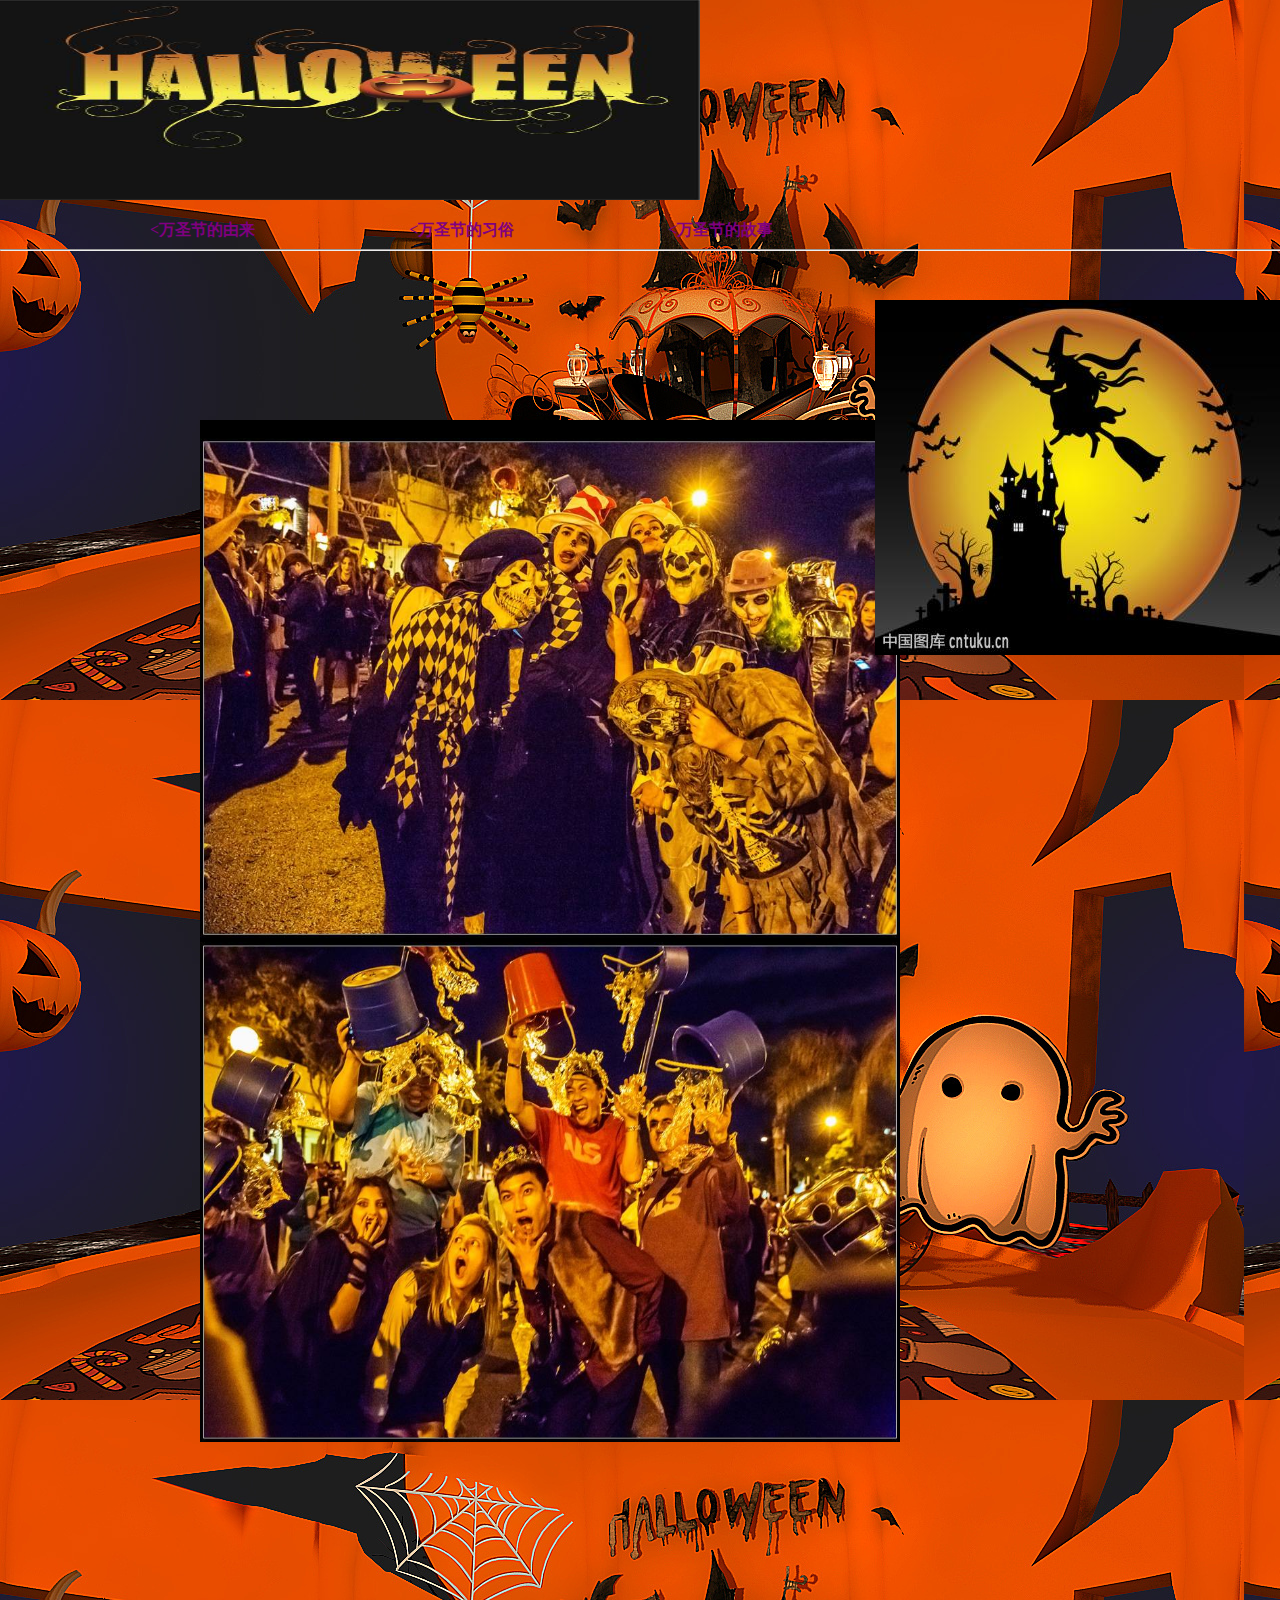
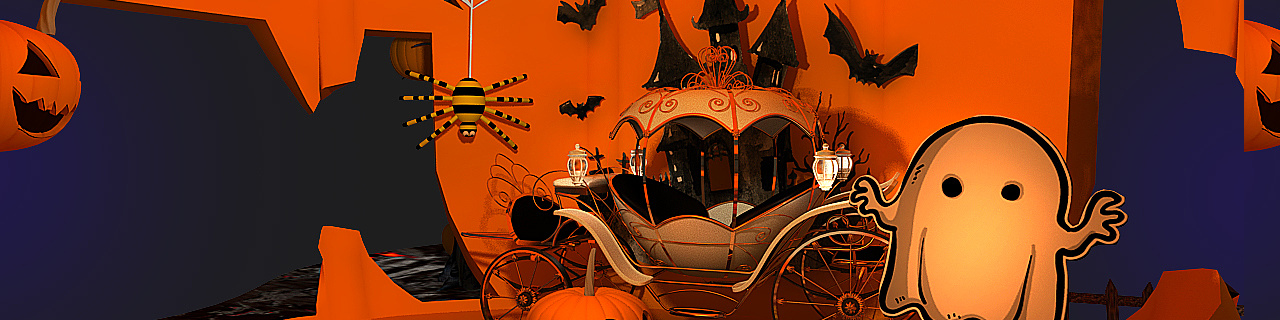
<file: index.html>
<!DOCTYPE html>
<html>
	<head>
		<meta charset="utf-8" />
		<title>万圣节</title>
		<link rel="stylesheet" href="mycss.css">
	
	</head>
	<body>
	    <div id="background">
			<div id="header">
				<img src="head.jpg" alt="标题" id="headimg"
				 style="width:100%; height: 100%;">
			</div>
			<div id="nav">
						<span class="navzi"><a href="demo1.html">&lt;万圣节的由来</a></span>
						<span class="navzi"><a href="demo2.html">&lt;万圣节的习俗</a></span>
						<span class="navzi"><a href="demo3.html">&lt;万圣节的故事</a></span>
				<hr>
			</div>
			<div id="ariticle">
				<<img src="gun.jpg" alt="哦吼网络加载不出来" id="gun">
				<img src="gun1.jpg" alt="哦吼网络加载不出来" id="gun1">
				
			</div>
			<div id="aside">
			<img src="gun3.jpg" alt="哦吼网络加载不出来">
			</div>
			
		</div>
	</body>
</html>
</file>
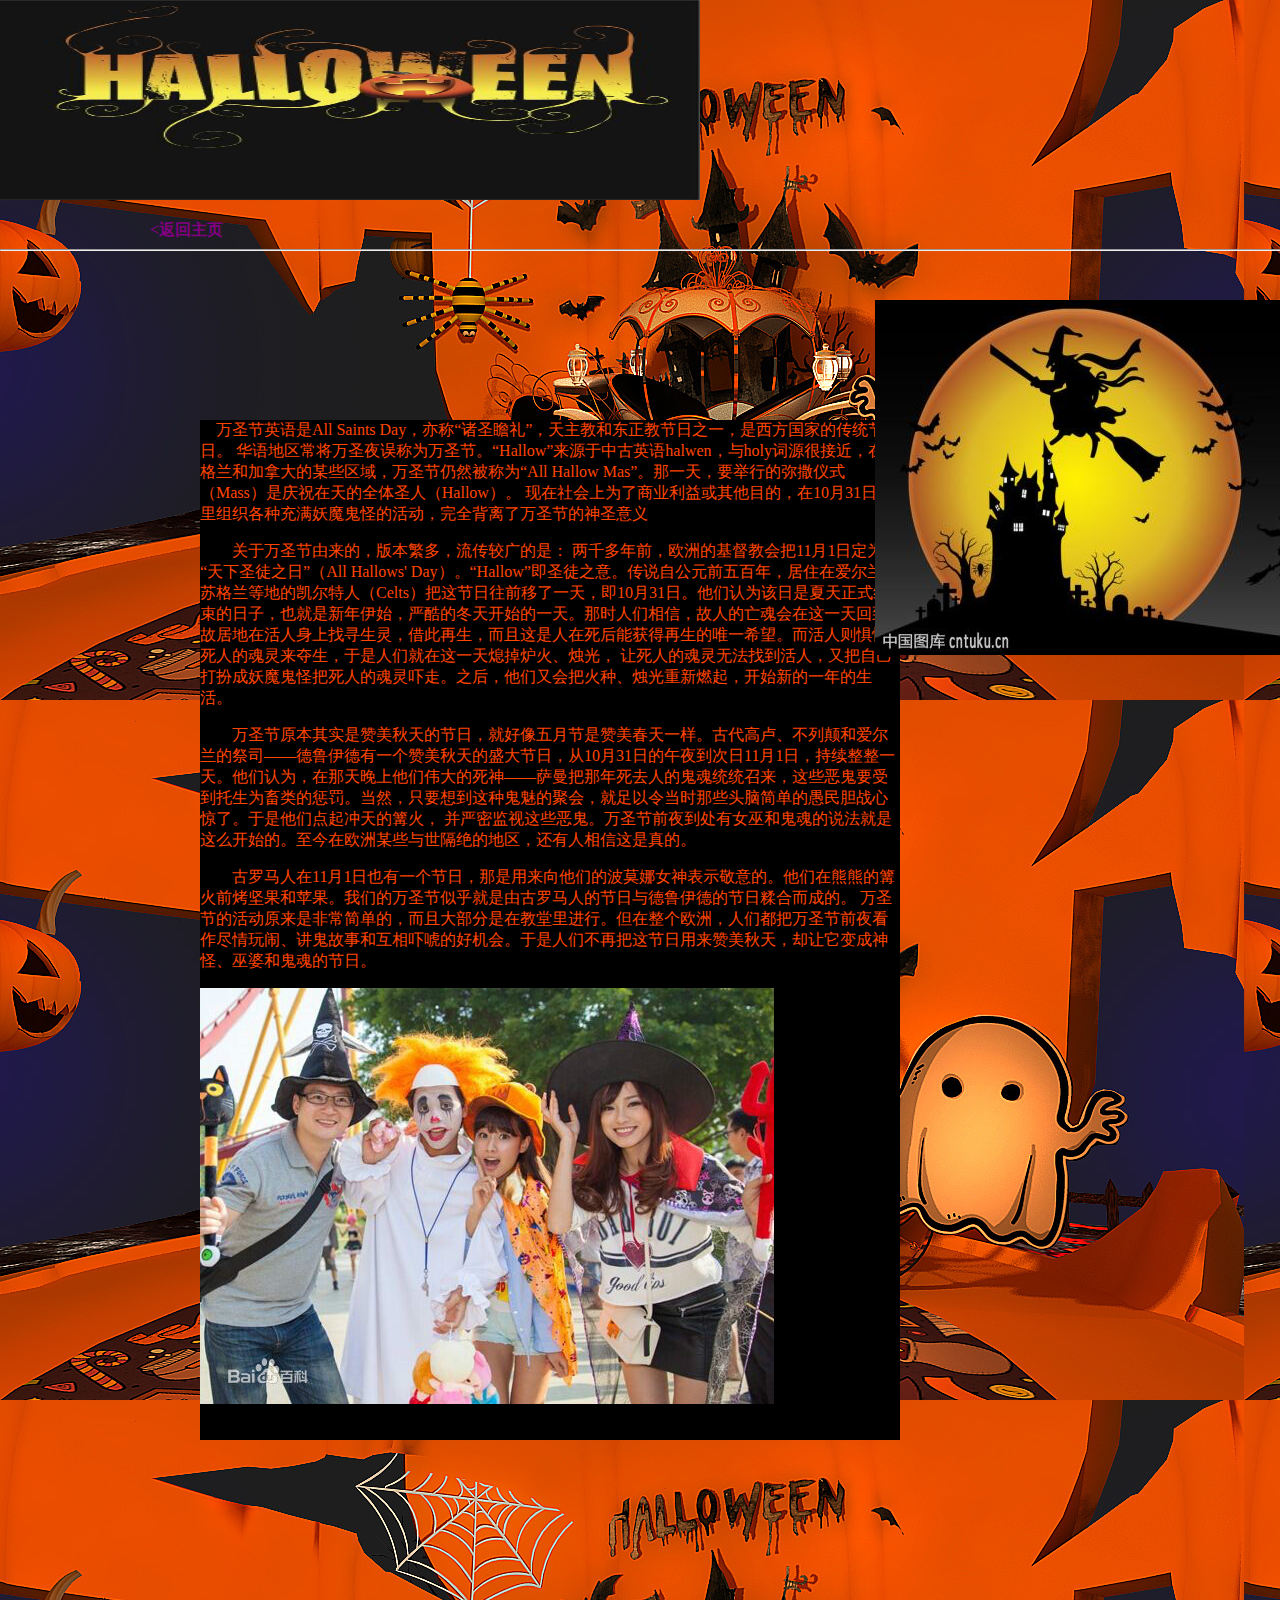
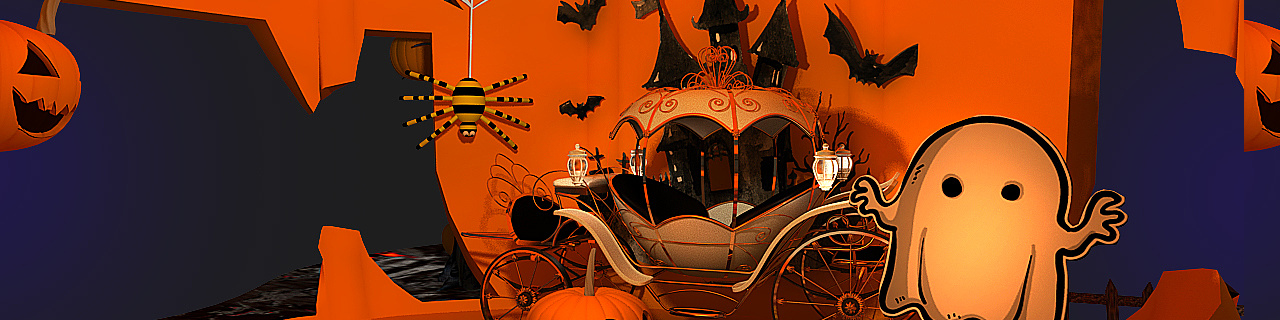
<file: demo1.html>
﻿<!DOCTYPE html>
<html>
	<head>
		<meta charset="utf-8" />
		<title>万圣节的习俗</title>
		<link rel="stylesheet" href="myclass2.css">
    </head>
	 <body>
	 	<div id="background">
	 		<div id="header">
	 			<img src="head.jpg" alt="标题" id="headimg"
	 			style="width:100%; height: 100%;">
	 		</div>
	 			<div id="nav">
	 						<span class="navzi"><a href="index.html">&lt;返回主页</a></span>
	 						
	 				<hr>
	 			</div>
	 		     <div id="ariticle">
	 		      <spani class="ziti">&ensp;&ensp;万圣节英语是All Saints Day，亦称“诸圣瞻礼”，天主教和东正教节日之一，是西方国家的传统节日。
				  华语地区常将万圣夜误称为万圣节。“Hallow”来源于中古英语halwen，与holy词源很接近，在苏格兰和加拿大的某些区域，万圣节仍然被称为“All Hallow Mas”。那一天，要举行的弥撒仪式（Mass）是庆祝在天的全体圣人（Hallow）。
				  现在社会上为了商业利益或其他目的，在10月31日夜里组织各种充满妖魔鬼怪的活动，完全背离了万圣节的神圣意义
				  </span>
				  <p>
					 关于万圣节由来的，版本繁多，流传较广的是：
                    两千多年前，欧洲的基督教会把11月1日定为“天下圣徒之日”（All Hallows' Day）。“Hallow”即圣徒之意。传说自公元前五百年，居住在爱尔兰、苏格兰等地的凯尔特人（Celts）把这节日往前移了一天，即10月31日。他们认为该日是夏天正式结束的日子，也就是新年伊始，严酷的冬天开始的一天。那时人们相信，故人的亡魂会在这一天回到故居地在活人身上找寻生灵，借此再生，而且这是人在死后能获得再生的唯一希望。而活人则惧怕死人的魂灵来夺生，于是人们就在这一天熄掉炉火、烛光，
                    让死人的魂灵无法找到活人，又把自己打扮成妖魔鬼怪把死人的魂灵吓走。之后，他们又会把火种、烛光重新燃起，开始新的一年的生活。
				  </p>
				  <p>
					  万圣节原本其实是赞美秋天的节日，就好像五月节是赞美春天一样。古代高卢、不列颠和爱尔兰的祭司——德鲁伊德有一个赞美秋天的盛大节日，从10月31日的午夜到次日11月1日，持续整整一天。他们认为，在那天晚上他们伟大的死神——萨曼把那年死去人的鬼魂统统召来，这些恶鬼要受到托生为畜类的惩罚。当然，只要想到这种鬼魅的聚会，就足以令当时那些头脑简单的愚民胆战心惊了。于是他们点起冲天的篝火，
					  并严密监视这些恶鬼。万圣节前夜到处有女巫和鬼魂的说法就是这么开始的。至今在欧洲某些与世隔绝的地区，还有人相信这是真的。
				  </p>
				  <p>
					  古罗马人在11月1日也有一个节日，那是用来向他们的波莫娜女神表示敬意的。他们在熊熊的篝火前烤坚果和苹果。我们的万圣节似乎就是由古罗马人的节日与德鲁伊德的节日糅合而成的。
                      万圣节的活动原来是非常简单的，而且大部分是在教堂里进行。但在整个欧洲，人们都把万圣节前夜看作尽情玩闹、讲鬼故事和互相吓唬的好机会。于是人们不再把这节日用来赞美秋天，却让它变成神怪、巫婆和鬼魂的节日。
				  </p>
	 			   <img src="tu.jpg" alt="emmmm" title="万圣节服装">
	 		     </div>
	 	</div>
		<div id="aside">
		<img src="gun3.jpg" alt="哦吼网络加载不出来">
		</div>
		
	 </body>
	
</html>
</file>
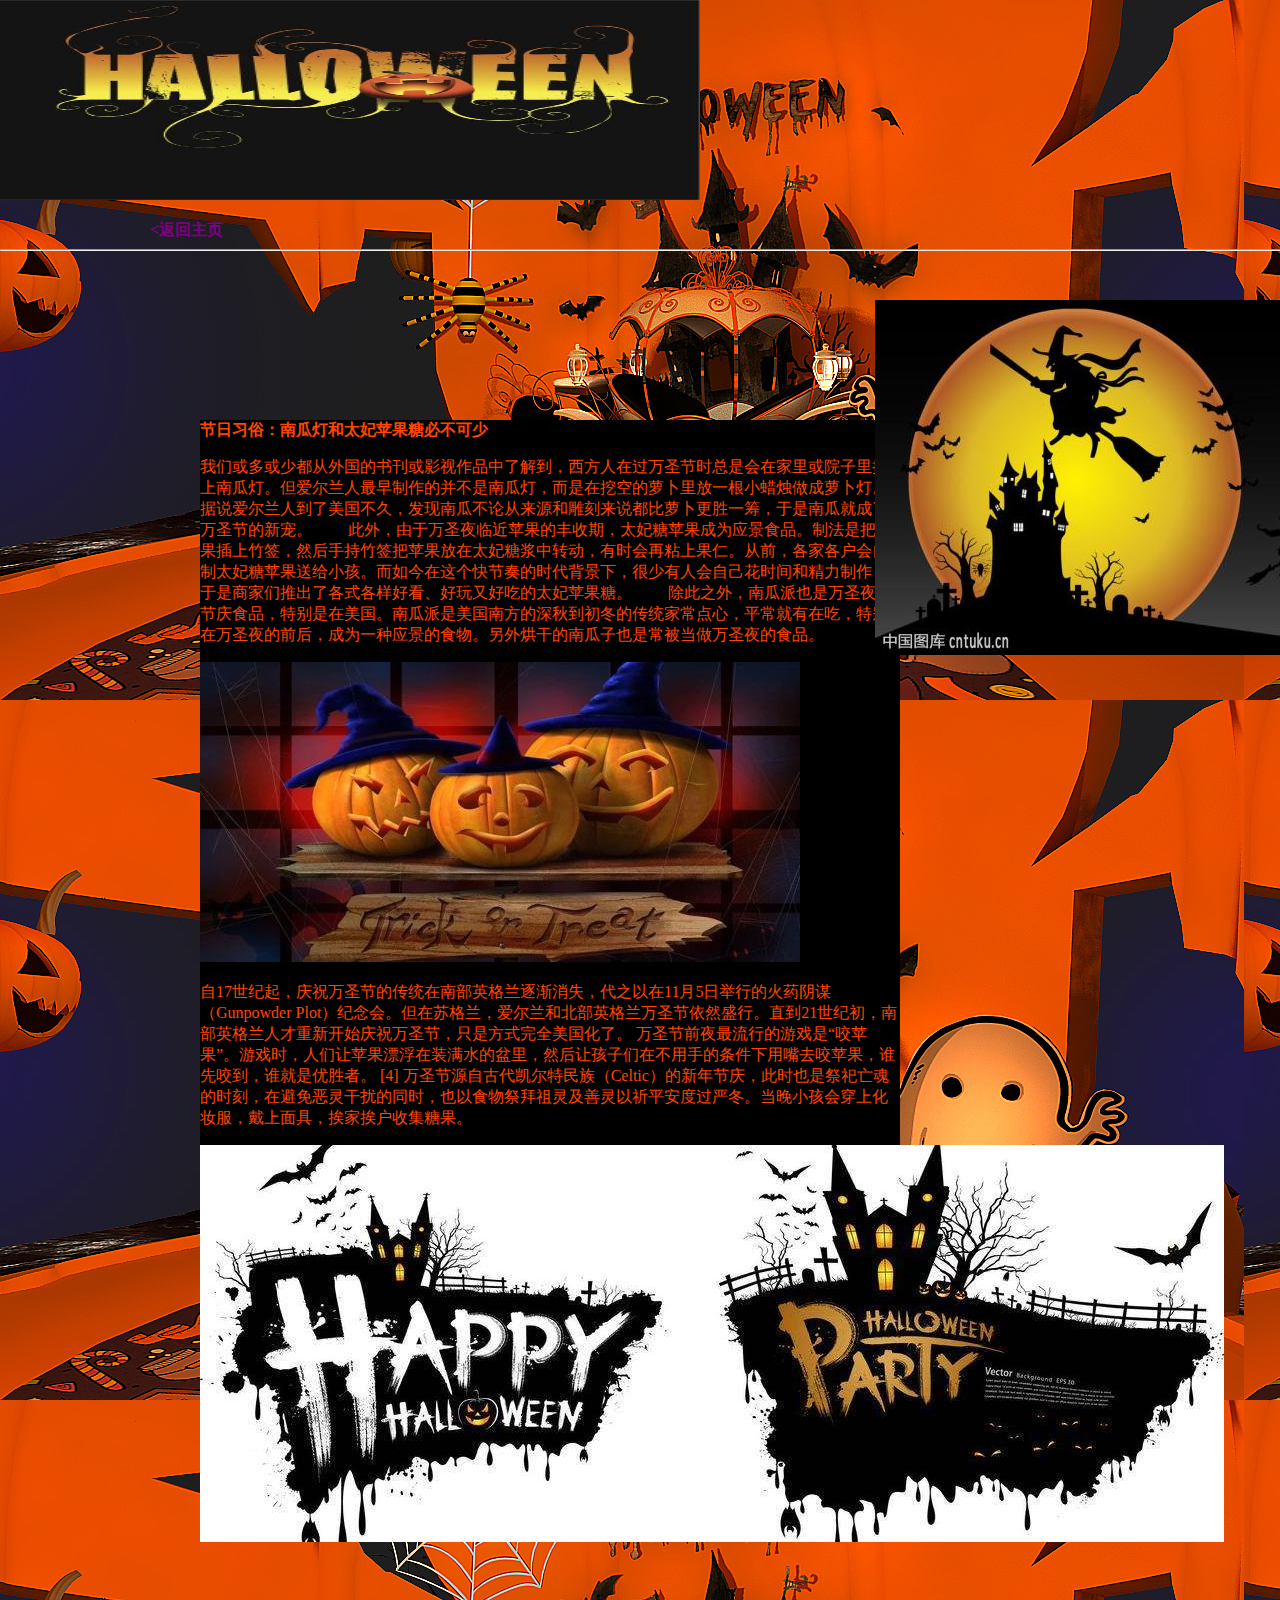
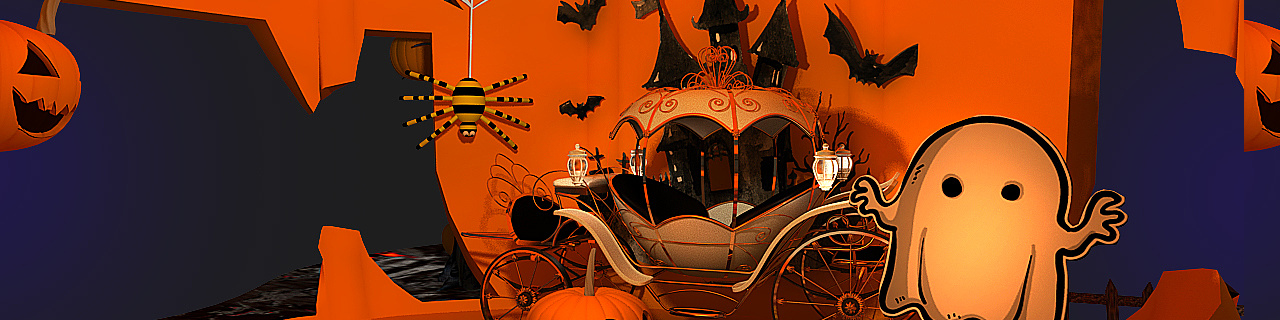
<file: demo2.html>
﻿<!DOCTYPE html>
<html>
	<head>
		<meta charset="utf-8" />
		<title>万圣节的习俗</title>
		<link rel="stylesheet" href="myclass3.css">
    </head>
	 <body>
	 	<div id="background">
	 		<div id="header">
	 			<img src="head.jpg" alt="标题" id="headimg"
	 			style="width:100%; height: 100%;">
	 		</div>
	 			<div id="nav">
	 						<span class="navzi"><a href="index.html">&lt;返回主页</a></span>
	 						
	 				<hr>
	 			</div>
	 		     <div id="ariticle">
	 		       <span class="ziti">
				   节日习俗：南瓜灯和太妃苹果糖必不可少
				   </span>
				   <p>
					   我们或多或少都从外国的书刊或影视作品中了解到，西方人在过万圣节时总是会在家里或院子里摆上南瓜灯。但爱尔兰人最早制作的并不是南瓜灯，而是在挖空的萝卜里放一根小蜡烛做成萝卜灯。据说爱尔兰人到了美国不久，发现南瓜不论从来源和雕刻来说都比萝卜更胜一筹，于是南瓜就成了万圣节的新宠。

　　此外，由于万圣夜临近苹果的丰收期，太妃糖苹果成为应景食品。制法是把苹果插上竹签，然后手持竹签把苹果放在太妃糖浆中转动，有时会再粘上果仁。从前，各家各户会自制太妃糖苹果送给小孩。而如今在这个快节奏的时代背景下，很少有人会自己花时间和精力制作，于是商家们推出了各式各样好看、好玩又好吃的太妃苹果糖。

　　除此之外，南瓜派也是万圣夜的节庆食品，特别是在美国。南瓜派是美国南方的深秋到初冬的传统家常点心，平常就有在吃，特别在万圣夜的前后，成为一种应景的食物。另外烘干的南瓜子也是常被当做万圣夜的食品。
				   </p>
				    <img src="tu3.jpg" alt="heheheh">
					<p>
						
						自17世纪起，庆祝万圣节的传统在南部英格兰逐渐消失，代之以在11月5日举行的火药阴谋（Gunpowder Plot）纪念会。但在苏格兰，爱尔兰和北部英格兰万圣节依然盛行。直到21世纪初，南部英格兰人才重新开始庆祝万圣节，只是方式完全美国化了。
万圣节前夜最流行的游戏是“咬苹果”。游戏时，人们让苹果漂浮在装满水的盆里，然后让孩子们在不用手的条件下用嘴去咬苹果，谁先咬到，谁就是优胜者。 [4] 
万圣节源自古代凯尔特民族（Celtic）的新年节庆，此时也是祭祀亡魂的时刻，在避免恶灵干扰的同时，也以食物祭拜祖灵及善灵以祈平安度过严冬。当晚小孩会穿上化妆服，戴上面具，挨家挨户收集糖果。
					</p>
					<img src="tu2.jpg" alt="eeee style="width:100px height:100px;">
	 		     </div>
	 	</div>
		<div id="aside">
		<img src="gun3.jpg" alt="哦吼网络加载不出来">
		</div>
		
	 </body>
	
</html>
</file>
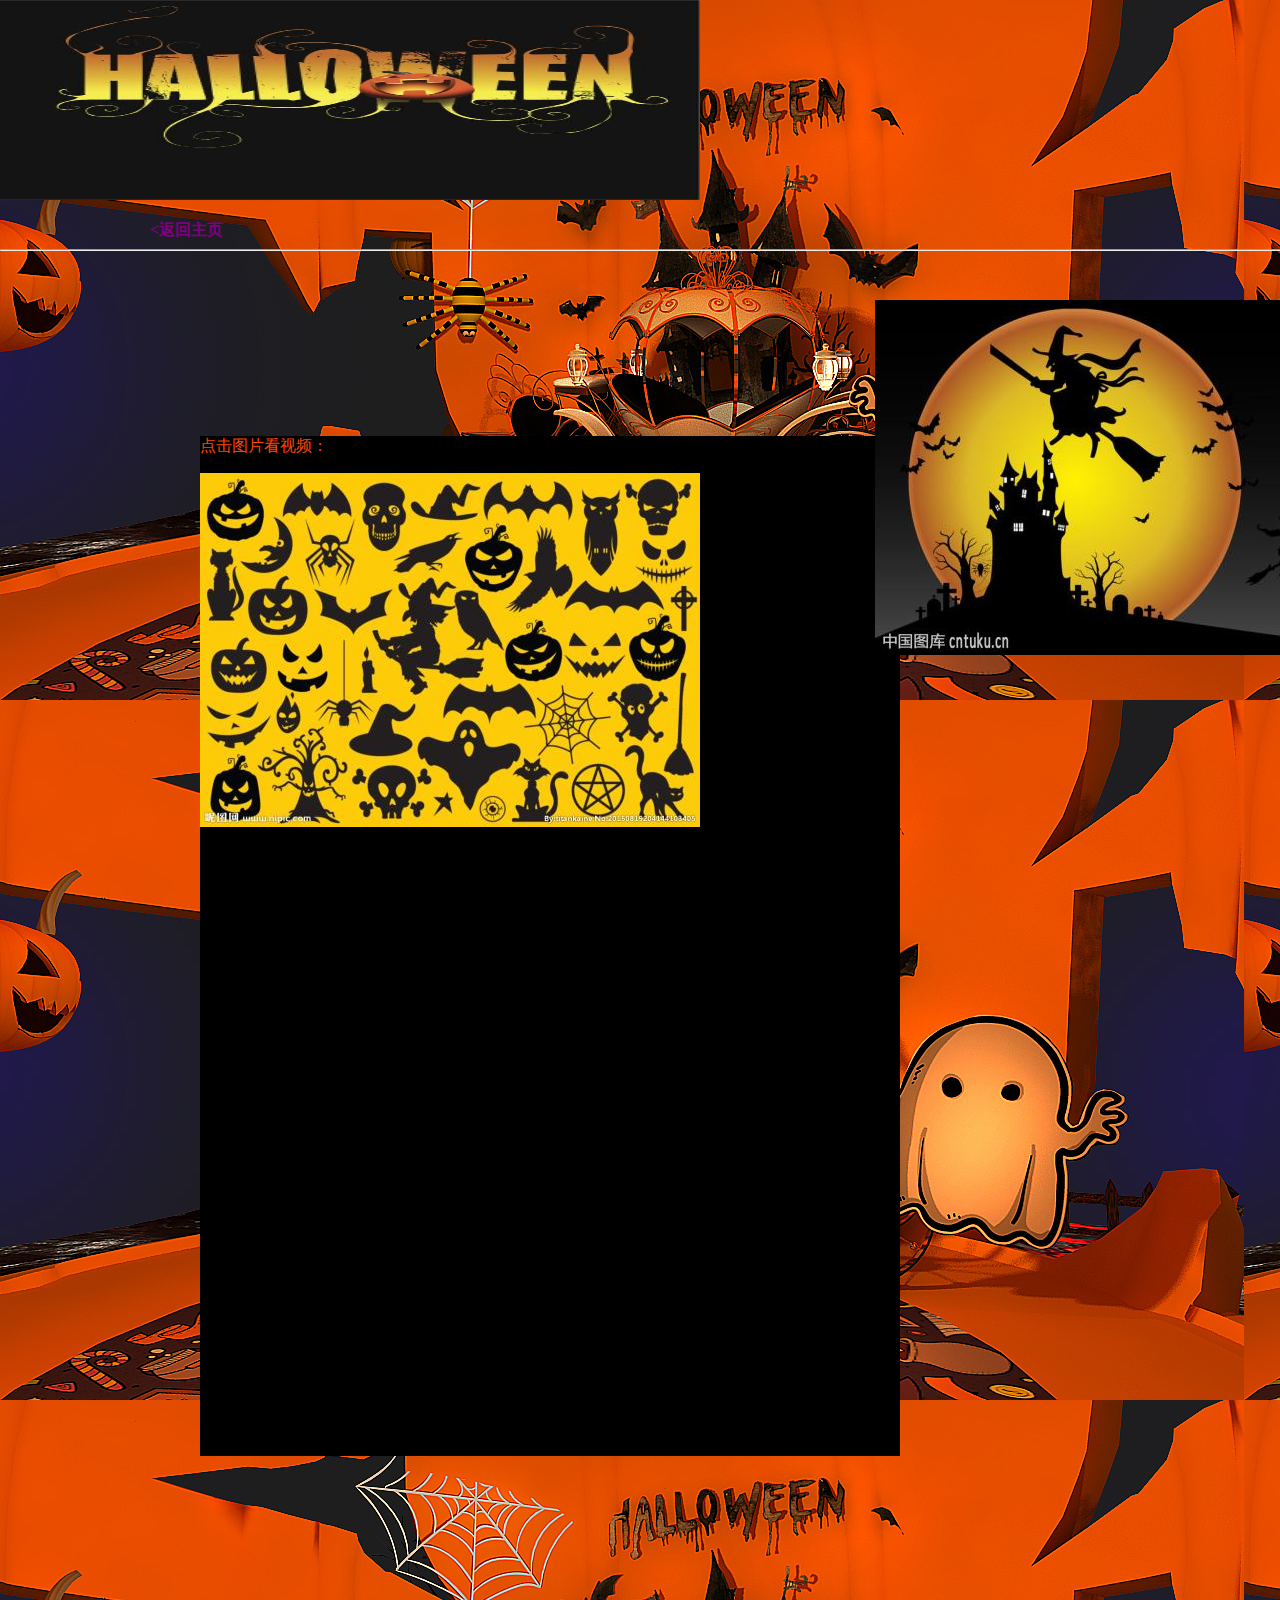
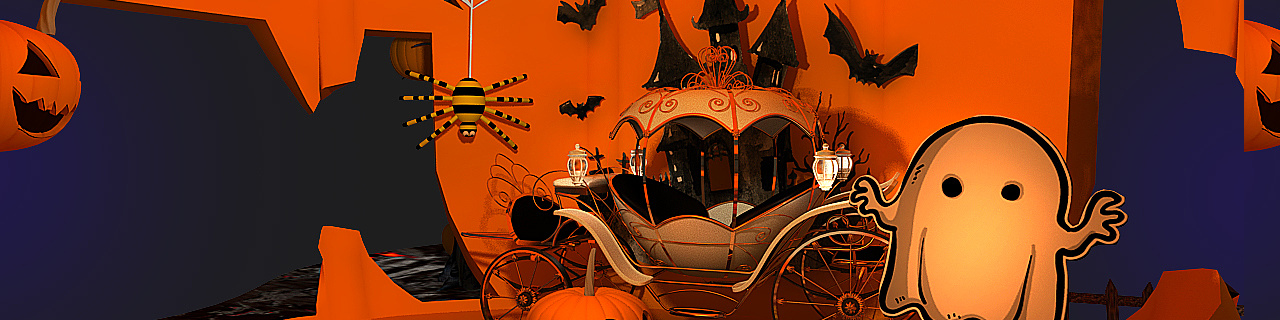
<file: demo3.html>
﻿<!DOCTYPE html>
<html>
	<head>
		<meta charset="utf-8" />
		<title>万圣节小故事</title>
		<link rel="stylesheet" href="myclass3.css">
    </head>
	 <body>
	 	<div id="background">
	 		<div id="header">
	 			<img src="head.jpg" alt="标题" id="headimg"
	 			style="width:100%; height: 100%;">
	 		</div>
	 			<div id="nav">
	 						<span class="navzi"><a href="index.html">&lt;返回主页</a></span>
	 						
	 				<hr>
	 			</div>
	 		     <div id="ariticle">
	 		       
				   <p style="color: #FF4500;">点击图片看视频：</p>
				   <a href="https://tv.sohu.com/v/dXMvNjMzMTExNDkvMjEyNDM1ODcuc2h0bWw=.html" id="aaa"><img src="tu5.jpg" alt="eee"></a>
				   
					 
	 		     </div>
	 	</div>
		<div id="aside">
		<img src="gun3.jpg" alt="哦吼网络加载不出来">
		</div>
		
	 </body>
	
</html>
</file>
<file: mycss.css>
body{
	margin: 0px;
	padding: 0px;
}
#background{
	width:1400px;
	height: 1920px;
	background-image:url(back.jpg);
	
	
}
#header{
	width: 700px;
	height: 200px;
}
#nav{
	height: 200PX;
	margin-top:20PX;
	
}
.navzi{
	margin-left: 150px;
	color: purple;
	font-weight: bold;

}
#nav[hr]{
	
	line-height: 0px;

}
a{
	text-decoration: none;
	color: #800080;
	
}
a:hover{
	 
	 background-color: #000000;
	 color: orangered;
	 border-radius: 60px;
		 
}
div#ariticle{
	width: 700px;
	height: 1020px;
	background-color:black;
	margin-left: 200px;
	
}
#gun{
	width: 700px;
	height: 500px;
	margin-right: 250px;
	padding: 0px;
	
}
#gun1{
	width: 700px;
	height: 500px;
	padding: 0px;
	
}
#gun2{
	
	width: 300px;
	height: 1000px;
	float: right;
	margin-right: 100px;
	
	
}
div#aside{
  
        
        width: 5px;
        height: 100px;
        position: fixed;
        top: 300px;
        right: 400px;
		
}
</file>
<file: myclass2.css>
body{
	margin: 0px;
	padding: 0px;
}
#background{
	width:1400px;
	height: 1920px;
	background-image:url(back.jpg);
	
	
}
#header{
	width: 700px;
	height: 200px;
}
#nav{
	height: 200PX;
	margin-top:20PX;
	
}
.navzi{
	margin-left: 150px;
	color: purple;
	font-weight: bold;

}
#nav[hr]{
	
	line-height: 0px;

}
a{
	text-decoration: none;
	color: #800080;
	
}
a:hover{
	 
	 background-color: #000000;
	 color: orangered;
	 border-radius: 60px;
		 
}
div#ariticle{
	width: 700px;
	height: 1020px;
	background-color:black;
	margin-left: 200px;
}
	
div#aside{
	        width: 5px;
	        height: 100px;
	        position: fixed;
	        top: 300px;
	        right: 400px;
}
.ziti{
	color: #FF4500;
	text-indent:2em;
	
	
}
</file>
<file: myclass3.css>
body{
	margin: 0px;
	padding: 0px;
}
#background{
	width:1400px;
	height: 1920px;
	background-image:url(back.jpg);
	
	
}
#header{
	width: 700px;
	height: 200px;
}
#nav{
	height: 200PX;
	margin-top:20PX;
	
}
.navzi{
	margin-left: 150px;
	color: purple;
	font-weight: bold;

}
#nav[hr]{
	
	line-height: 0px;

}
a{
	text-decoration: none;
	color: #800080;
	
}
a:hover{
	 
	 background-color: #000000;
	 color: orangered;
	 border-radius: 60px;
		 
}
div#ariticle{
	width: 700px;
	height: 1020px;
	background-color:black;
	margin-left: 200px;
}
	
div#aside{
	        width: 5px;
	        height: 100px;
	        position: fixed;
	        top: 300px;
	        right: 400px;
}
.ziti{
	color: #FF4500;
	text-indent:2em;

	font-weight: bold;
	
}
p{
	color: #FF4500;
	
}
</file>
